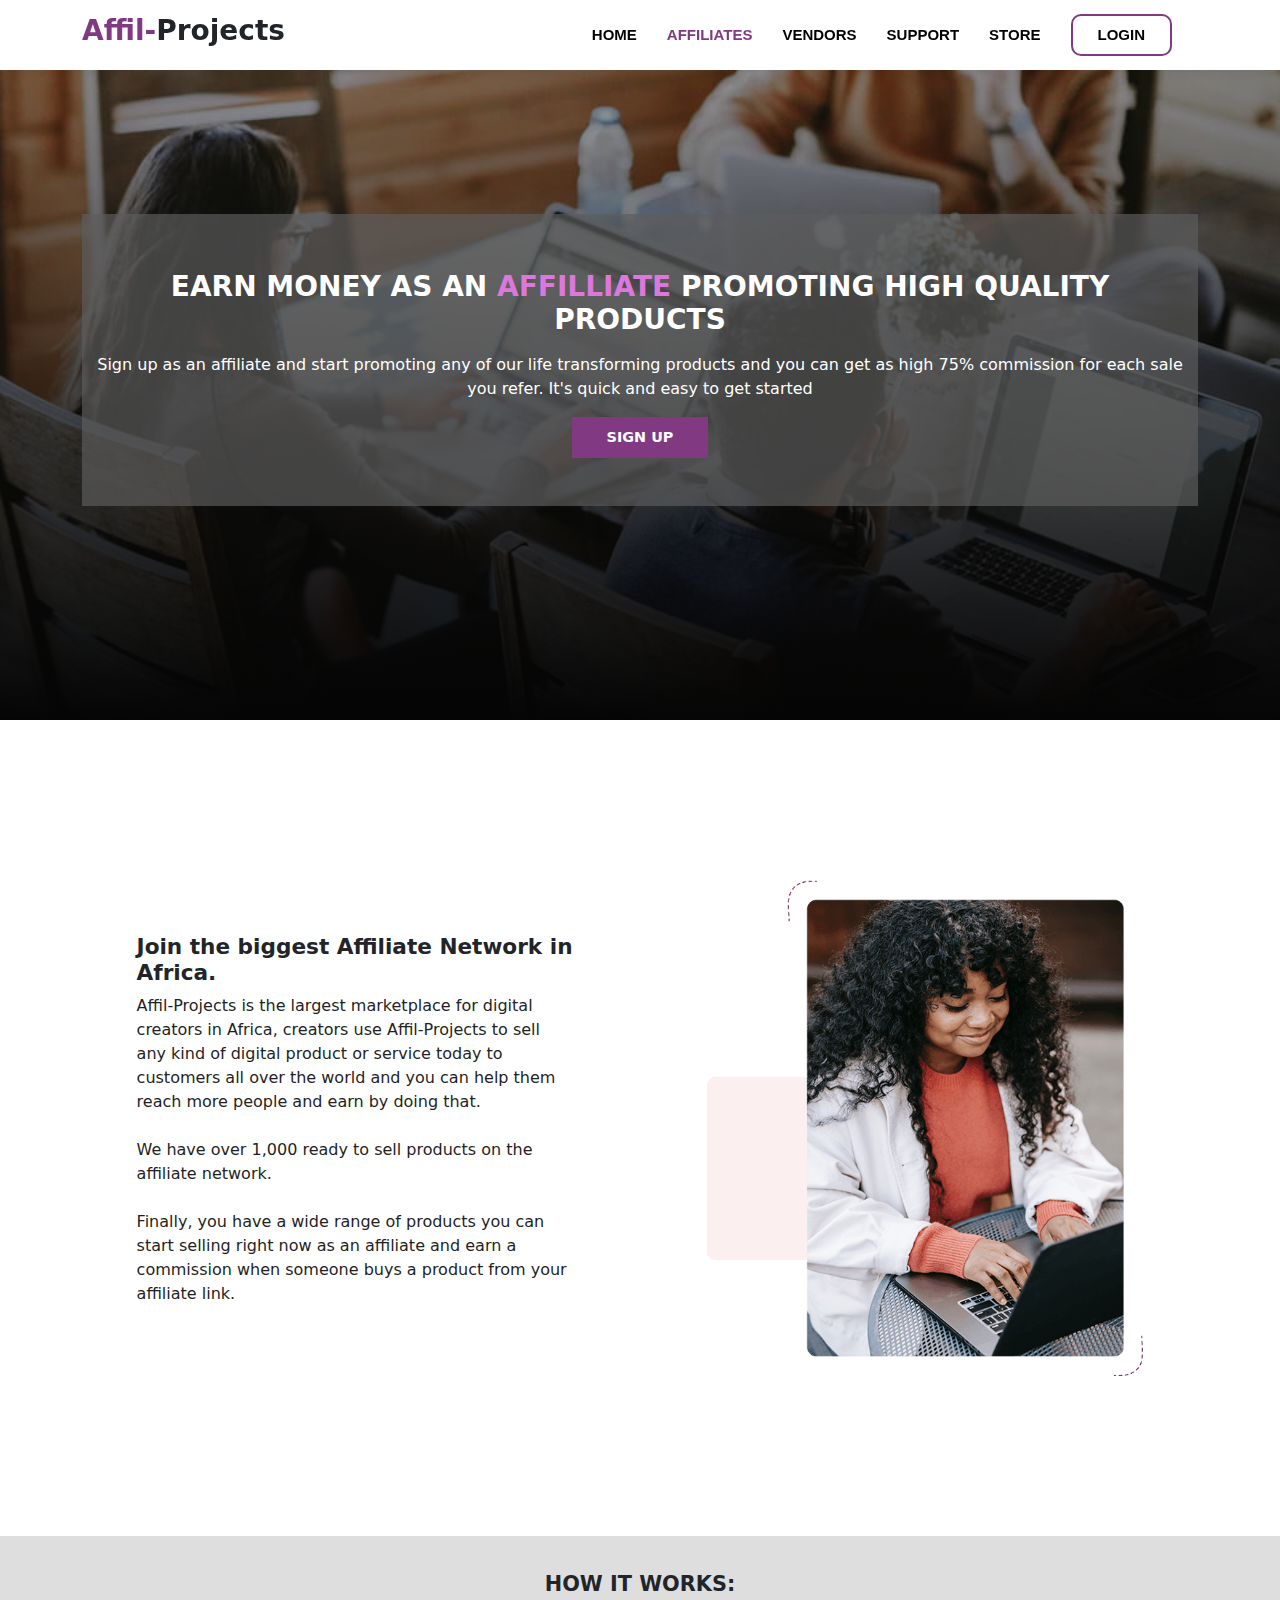
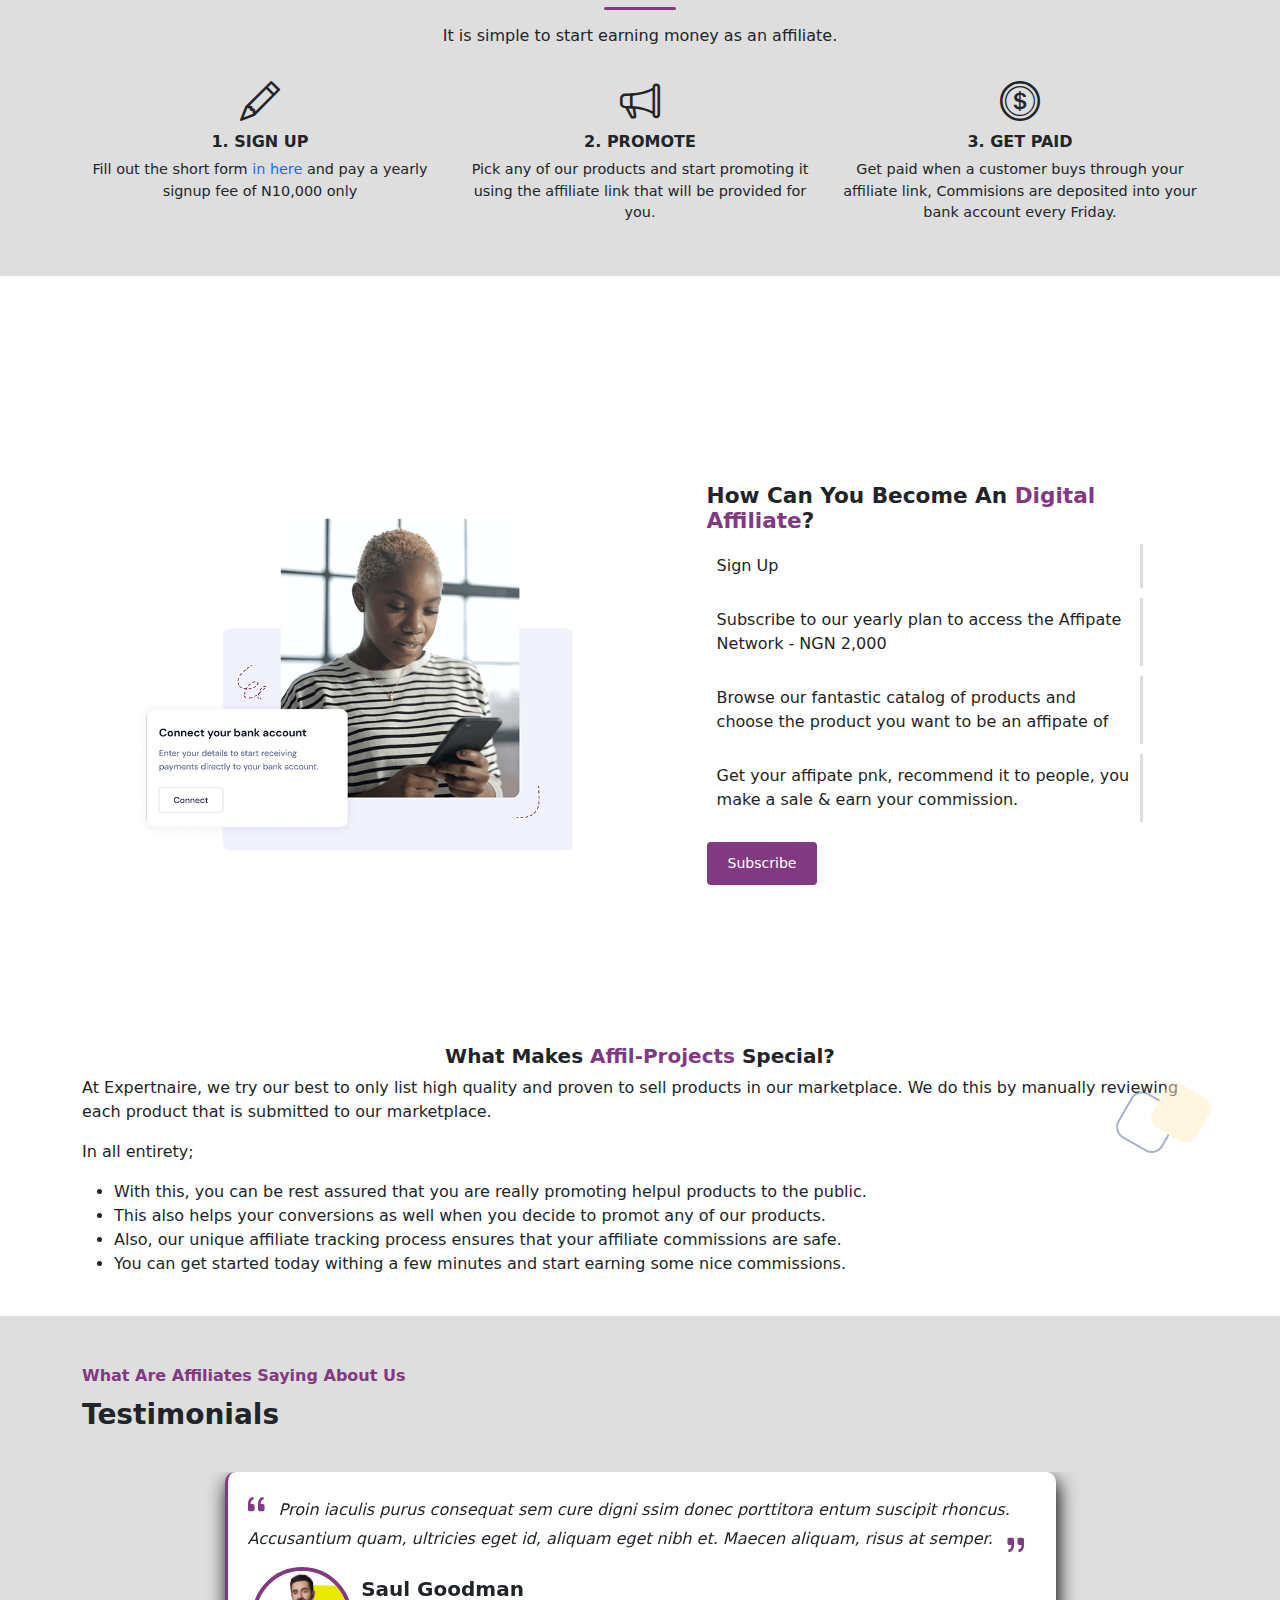
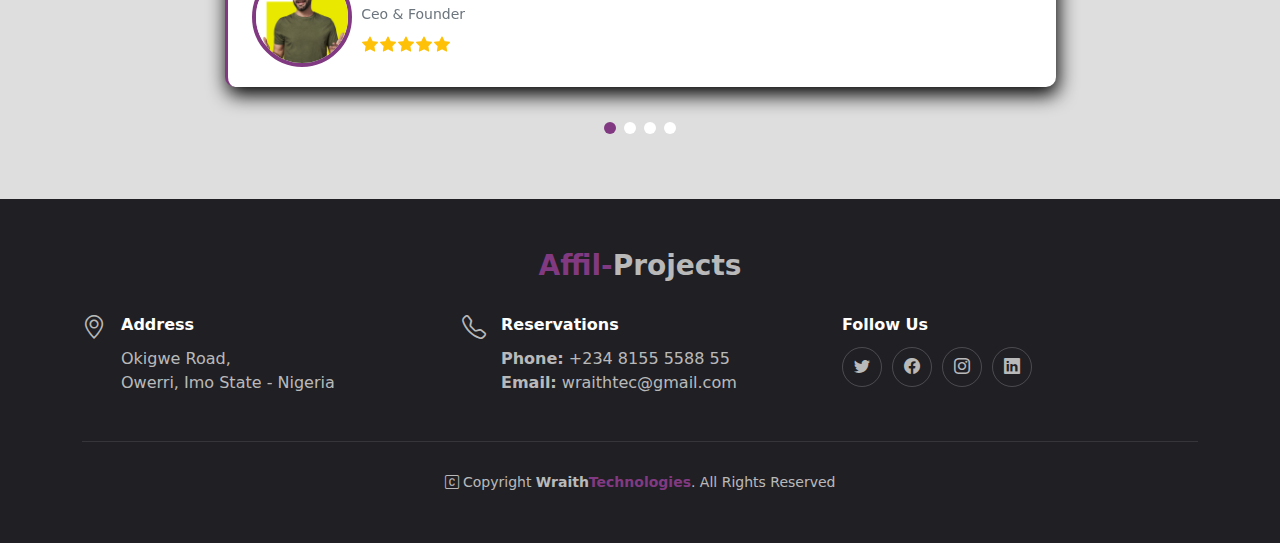
<file: affiliates.html>
<!DOCTYPE html>
<html lang="en">
<head>
    <meta charset="UTF-8">
    <meta name="viewport" content="width=device-width, initial-scale=1.0">
     <!-- Vendors -->
     <link rel="stylesheet" href="assets/vendors/bootstrap/css/bootstrap.min.css">
     <link rel="stylesheet" href="assets/vendors/bootstrap-icons/bootstrap-icons.css">
     <link rel="stylesheet" href="assets/vendors/fontawesome-free-6.5.1-web/css/all.min.css">
     <link rel="stylesheet" href="assets/vendors/swiper/swiper-bundle.min.css">
 
     <!-- Main stylesheet -->
     <link rel="stylesheet" href="assets/css/style.css">
    <title>Affiliates Affil-Projects</title>
</head>
<body>
     <!-- ======= Header ======= -->
     <header id="header" class="fixed-top d-flex align-items-center">
        <div class="container d-flex align-items-center justify-content-between">

          <div class="logo">
            <h3><span>Affil-</span>Projects</h3>
            <!-- <a href="" ><img src="" alt="" class="d-none"></a> -->
          </div>

        <nav id="navbar" class="navbar">
            <ul>
            <li><a href="index.html">HOME</a></li>
            <li><a class="active" href="#">AFFILIATES</a></li>
            <li><a href="vendors.html">VENDORS</a></li>
            <li><a href="portfolio.html">SUPPORT</a></li>
            <li><a href="blog.html">STORE</a></li>

            <li><a class="getstarted" href="login.html">LOGIN</a></li>

            </ul>
            <button class="btn" type="button" data-bs-toggle="offcanvas" data-bs-target="#offcanvasWithBothOptions" aria-controls="offcanvasWithBothOptions"><i class="bi bi-list mobile-nav-toggle"></i></button>

        </nav><!-- .navbar -->

            <div class="offcanvas offcanvas-start" data-bs-scroll="true" tabindex="-1" id="offcanvasWithBothOptions" aria-labelledby="offcanvasWithBothOptionsLabel">
                <div class="offcanvas-header">
                    <h1 class="text-light"><a href="index.html">Affil-Projects</a></h1>
                    <button type="button" class="btn-close" data-bs-dismiss="offcanvas" aria-label="Close"></button>
                </div>
                <div class="offcanvas-body">
                  <ul>
                    <li><a href="index.html">HOME</a></li>
                    <li><a class="active" href="#">AFFILIATES</a></li>
                    <li><a href="vendors.html">VENDORS</a></li>
                    <li><a href="portfolio.html">SUPPORT</a></li>
                    <li><a href="blog.html">STORE</a></li>
        
                    <li><a class="getstarted" href="login.html">LOGIN</a></li>
        
                    </ul>
                </div>
            </div>
        </div>
    </header><!-- End Header -->

      <!-- hero -->
    <section class="hero" id="hero" style="">
      <div class="container">
        <div class="hero-sect">
          <div class="hero-tit py-5">
            <h3 class="py-2">EARN MONEY AS AN <strong>AFFILLIATE</strong> PROMOTING HIGH QUALITY PRODUCTS</h3>
            <p>Sign up as an affiliate and start promoting any of our life transforming products and you can get as high 75% commission for each sale you refer.
            It's quick and easy to get started</p>
            <div class="links d-flex justify-content-center">
            <a href="" class="getstarted">SIGN UP</a>
            </div>
          </div>
        </div>
      </div>
    </section>

    <!-- Hero display bottom -->
    <section id="affil-her" class="py-5">
      <div class="container">
        <div class="row">
          <div class="col-lg-6 col-md-6">
            <div class="titles">
              <div class="cont">
                <div class="headr">
                  <h3>Join the biggest Affiliate Network in Africa.</h3>
                </div>
                <div class="text">
                  <p>Affil-Projects is the largest marketplace for digital creators in Africa, creators use Affil-Projects to sell any kind of digital product or service today to customers all over the world and you can help them reach more people and earn by doing that. <br> <br>  We have over 1,000 ready to sell products on the affiliate network. <br><br>
  
                  Finally, you have a wide range of products you can start selling right now as an affiliate and earn a commission when someone buys a product from your affiliate link.  </p>
                </div>
              </div>
            </div>
          </div>
          <div class="col-lg-6 col-md-6">
            <div class="display-img">
              <img src="assets/images/digital_products_img1.png" alt="" class="img-fluid">
            </div>
          </div>
        </div>
      </div>
    </section>

    <section id="about" class="position-relative">
      <div class="container py-3">
        <div class="sect-cont">
          <div class="about d-flex justify-content-center" style=" width: 100%">
            <div class="abt" >
              <h3>HOW IT WORKS:</h3>
              <p class="my-4">It is simple to start earning money as an affiliate.</p>
            </div>
          </div>
          <div class="steps">
            <div class="row">
              <div class="col-md-4 stepzrap">
                <div class="cont">
                  <div class="icons">
                    <i class="bi bi-pencil"></i>
                  </div>
                  <h6>1. SIGN UP</h6>
                  <p>Fill out the short form <a href="">in here</a> and pay a yearly signup fee of N10,000 only</p>
                </div>
              </div>
              <div class="col-md-4 stepzrap">
                <div class="cont">
                  <div class="icons">
                    <i class="bi bi-megaphone"></i>
                  </div>
                  <h6>2. PROMOTE</h6>
                  <p>Pick any of our products and start promoting it using the affiliate link that will be provided for you.</p>
                </div>
              </div>
              <div class="col-md-4 stepzrap">
                <div class="cont">
                  <div class="icons">
                    <i class="bi bi-coin"></i>
                  </div>
                  <h6>3. GET PAID</h6>
                  <p>Get paid when a customer buys through your affiliate link, Commisions are deposited into your bank account every Friday.</p>
                </div>
              </div>
            </div>
          </div>
        </div>
      </div>
    </section>

    <!-- Hero display bottom -->
    <section id="affil-her" class="pt-5">
      <div class="container">
        <div class="row">
          <div class="col-lg-6 col-md-6">
            <div class="display-img">
              <img src="assets/images/setup_img1.png" alt="" class="img-fluid">
            </div>
          </div>
          <div class="col-lg-6 col-md-6">
            <div class="titles">
              <div class="cont">
                <div class="headr">
                  <h3>How Can You Become An <strong>Digital Affiliate</strong>?</h3>
                </div>
                <div class="text-list">
                  <div class="conts">
                    <div class="list">
                      <p>Sign Up</p>
                      <p>Subscribe to our yearly plan to access the Affipate Network - NGN 2,000</p>
                      <p>Browse our fantastic catalog of products and choose the product you want to be an affipate of</p>
                      <p>Get your affipate pnk, recommend it to people, you make a sale & earn your commission.</p>
                    </div>
                  </div>
                  <div class="btn-sect">
                    <a href="" class="btn btn-sm btn-a">Subscribe</a>
                  </div>
                </div>
              </div>
            </div>
          </div>
        </div>
      </div>
    </section>

    <section class="instruc pb-4">
      <img src="assets/images/bg_question_img1.png" alt="" class="img-fluid bg-imag">
      <div class="container">
        <div class="sect-head">
          <div class="sect-tit d-flex justify-content-center">
            <h5>What Makes <strong>Affil-Projects</strong> Special?</h5>
          </div>
          <p>At Expertnaire, we try our best to only list high quality and proven to sell products in our marketplace. We do this by manually reviewing each product that is submitted to our marketplace.</p>
          <p>In all entirety;</p>
          <ul>
            <li>With this, you can be rest assured that you are really promoting helpul products to the public.</li>
            <li>This also helps your conversions as well when you decide to promot any of our products.</li>
            <li>Also, our unique affiliate tracking process ensures that your affiliate commissions are safe.</li>
            <li>You can get started today withing a few minutes and start earning some nice commissions.</li>
          </ul>
        </div>
      </div>
    </section>

    <!-- Testimony -->
    <section id="testimonials" class="testimonials py-5">
      <div class="container" data-aos="fade-up">

        <div class="section-header">
          <span>What Are Affiliates Saying About Us</span>
          <h3>Testimonials</h3>
        </div>

        <div class="slides-1 swiper" data-aos="fade-up" data-aos-delay="100">
          <div class="swiper-wrapper">

              <div class="swiper-slide">
                  <div class="testimonial-item">
                    <div class="row gy-4 justify-content-center">
                      <div class="col-lg-9">
                        <div class="testimonial-content">
                          <p>
                            <i class="bi bi-quote quote-icon-left"></i>
                            Proin iaculis purus consequat sem cure digni ssim donec porttitora entum suscipit rhoncus. Accusantium quam, ultricies eget id, aliquam eget nibh et. Maecen aliquam, risus at semper.
                            <i class="bi bi-quote quote-icon-right"></i>
                          </p>
                          <div class="testi-profile">
                              <div class="img text-center">
                                  <img src="assets/images/instructor-1x-v3.jpg" class="img-fluid testimonial-img" alt="">
                              </div>
                              <div class="prof-details">
                                  <h3>Saul Goodman</h3>
                                  <h4>Ceo &amp; Founder</h4>
                                  <div class="stars">
                                      <i class="bi bi-star-fill"></i><i class="bi bi-star-fill"></i><i class="bi bi-star-fill"></i><i class="bi bi-star-fill"></i><i class="bi bi-star-fill"></i>
                                    </div>
                              </div>
                          </div>
                        </div>
                      </div>
                    </div>
                  </div>
                </div><!-- End testimonial item -->

                <div class="swiper-slide">
                  <div class="testimonial-item">
                    <div class="row gy-4 justify-content-center">
                      <div class="col-lg-9">
                        <div class="testimonial-content">
                          <p>
                            <i class="bi bi-quote quote-icon-left"></i>
                            Proin iaculis purus consequat sem cure digni ssim donec porttitora entum suscipit rhoncus. Accusantium quam, ultricies eget id, aliquam eget nibh et. Maecen aliquam, risus at semper.
                            <i class="bi bi-quote quote-icon-right"></i>
                          </p>
                          <div class="testi-profile">
                              <div class="img text-center">
                                  <img src="assets/images/instructor-1x-v3.jpg" class="img-fluid testimonial-img" alt="">
                              </div>
                              <div class="prof-details">
                                  <h3>Saul Goodman</h3>
                                  <h4>Ceo &amp; Founder</h4>
                                  <div class="stars">
                                      <i class="bi bi-star-fill"></i><i class="bi bi-star-fill"></i><i class="bi bi-star-fill"></i><i class="bi bi-star-fill"></i><i class="bi bi-star-fill"></i>
                                    </div>
                              </div>
                          </div>
                        </div>
                      </div>
                    </div>
                  </div>
                </div><!-- End testimonial item -->

                <div class="swiper-slide">
                  <div class="testimonial-item">
                    <div class="row gy-4 justify-content-center">
                      <div class="col-lg-9">
                        <div class="testimonial-content">
                          <p>
                            <i class="bi bi-quote quote-icon-left"></i>
                            Proin iaculis purus consequat sem cure digni ssim donec porttitora entum suscipit rhoncus. Accusantium quam, ultricies eget id, aliquam eget nibh et. Maecen aliquam, risus at semper.
                            <i class="bi bi-quote quote-icon-right"></i>
                          </p>
                          <div class="testi-profile">
                              <div class="img text-center">
                                  <img src="assets/images/instructor-1x-v3.jpg" class="img-fluid testimonial-img" alt="">
                              </div>
                              <div class="prof-details">
                                  <h3>Saul Goodman</h3>
                                  <h4>Ceo &amp; Founder</h4>
                                  <div class="stars">
                                      <i class="bi bi-star-fill"></i><i class="bi bi-star-fill"></i><i class="bi bi-star-fill"></i><i class="bi bi-star-fill"></i><i class="bi bi-star-fill"></i>
                                    </div>
                              </div>
                          </div>
                        </div>
                      </div>
                    </div>
                  </div>
                </div><!-- End testimonial item -->

                <div class="swiper-slide">
                  <div class="testimonial-item">
                    <div class="row gy-4 justify-content-center">
                      <div class="col-lg-9">
                        <div class="testimonial-content">
                          <p>
                            <i class="bi bi-quote quote-icon-left"></i>
                            Proin iaculis purus consequat sem cure digni ssim donec porttitora entum suscipit rhoncus. Accusantium quam, ultricies eget id, aliquam eget nibh et. Maecen aliquam, risus at semper.
                            <i class="bi bi-quote quote-icon-right"></i>
                          </p>
                          <div class="testi-profile">
                              <div class="img text-center">
                                  <img src="assets/images/instructor-1x-v3.jpg" class="img-fluid testimonial-img" alt="">
                              </div>
                              <div class="prof-details">
                                  <h3>Saul Goodman</h3>
                                  <h4>Ceo &amp; Founder</h4>
                                  <div class="stars">
                                      <i class="bi bi-star-fill"></i><i class="bi bi-star-fill"></i><i class="bi bi-star-fill"></i><i class="bi bi-star-fill"></i><i class="bi bi-star-fill"></i>
                                    </div>
                              </div>
                          </div>
                          
                        </div>
                      </div>
                    </div>
                  </div>
                </div><!-- End testimonial item -->

          </div>
          <div class="swiper-pagination"></div>
        </div>

      </div>
  </section><!-- End Testimonials Section -->

    <!-- ======= Footer ======= -->
  <footer id="footer" class="footer position-relative">

    <div class="container">
      <div class="text-center pb-4">
        <div class="logo">
          <h3><span>Affil-</span>Projects</h3>
          <!-- <img src="" alt="" class="d-none"> -->
        </div>
      </div>
      <div class="row">
        <div class="col-lg-4 col-md-4 d-flex">
          <i class="bi bi-geo-alt icon"></i>
          <div>
            <h4>Address</h4>
            <p>
              Okigwe Road, <br>
              Owerri, Imo State - Nigeria<br>
            </p>
          </div>

        </div>

        <div class="col-lg-4 col-md-4 footer-links d-flex">
          <i class="bi bi-telephone icon"></i>
          <div>
            <h4>Reservations</h4>
            <p>
              <strong>Phone:</strong> +234 8155 5588 55<br>
              <strong>Email:</strong> wraithtec@gmail.com<br>
            </p>
          </div>
        </div>

        <div class="col-lg-4 col-md-4 footer-links">
          <h4>Follow Us</h4>
          <div class="social-links d-flex">
            <a href="#" class="twitter"><i class="bi bi-twitter"></i></a>
            <a href="#" class="facebook"><i class="bi bi-facebook"></i></a>
            <a href="#" class="instagram"><i class="bi bi-instagram"></i></a>
            <a href="#" class="linkedin"><i class="bi bi-linkedin"></i></a>
          </div>
        </div>

      </div>
    </div>

    <div class="container">
      <div class="copyright">
        <i class="bi bi-c-square"></i> Copyright <strong><span>Wraith<span style="color: rgb(129, 58, 129);">Technologies</span></span></strong>. All Rights Reserved
      </div>
    </div>

  </footer><!-- End Footer -->

  <a href="#" class="scroll-top d-flex align-items-center justify-content-center"><i class="bi bi-arrow-up-short"></i></a>

</body>
<script src="assets/vendors/bootstrap/js/bootstrap.bundle.min.js"></script>
<script src="assets/js/main.js"></script>
<script src="assets/vendors/purecounter/purecounter_vanilla.js"></script>
<script src="assets/vendors/swiper/swiper-bundle.min.js"></script>
<script>
  
 new Swiper('.slides-1', {
  speed: 600,
  loop: true,
  autoplay: {
    delay: 5000,
    disableOnInteraction: false
  },
  slidesPerView: 'auto',
  pagination: {
    el: '.swiper-pagination',
    type: 'bullets',
    clickable: true
  },
  navigation: {
    nextEl: '.swiper-button-next',
    prevEl: '.swiper-button-prev',
  }
});
</script>
</html>
</file>
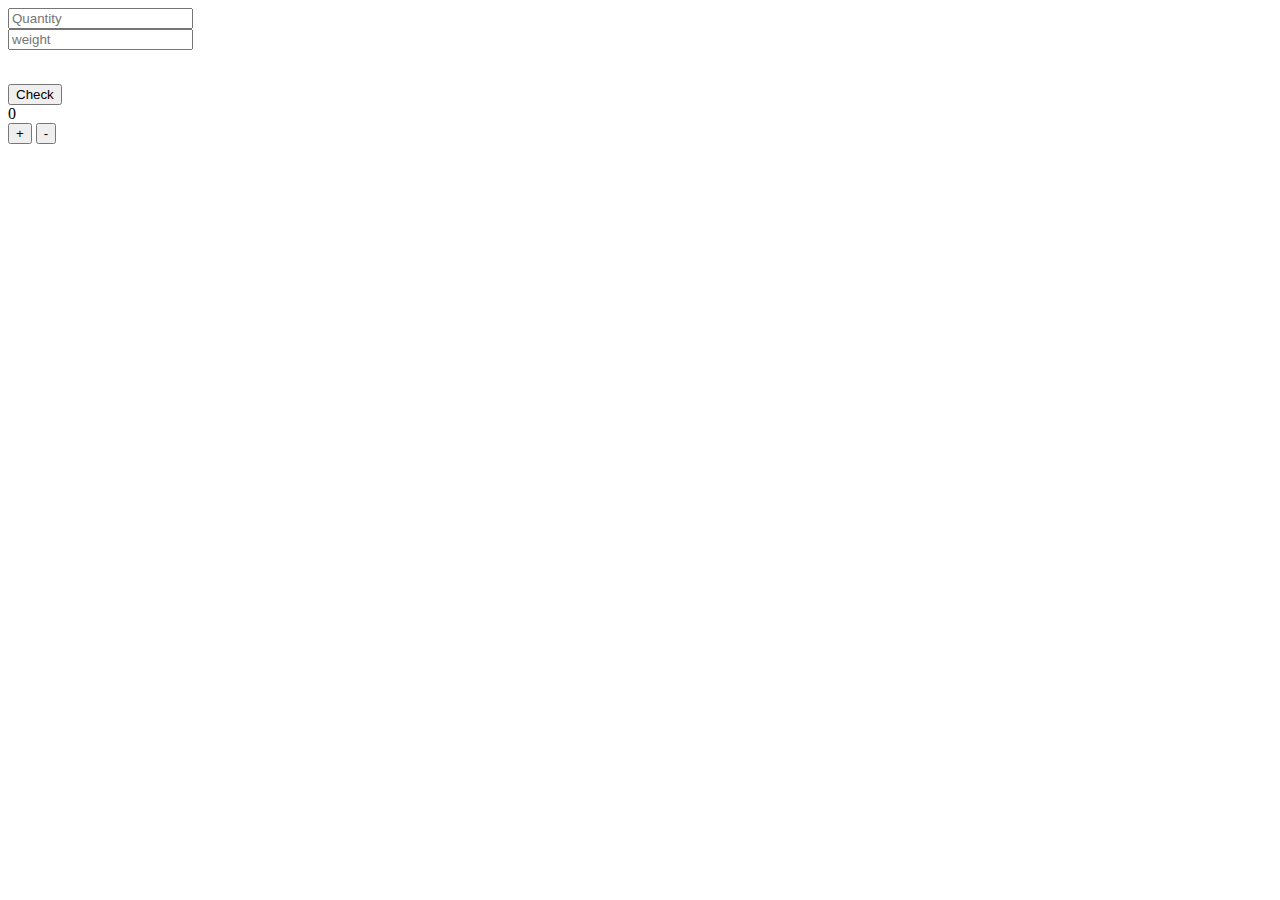
<file: java.html>
<!DOCTYPE html>
<html lang="en">
<head>
    <meta charset="UTF-8">
    <meta name="viewport" content="width=device-width, initial-scale=1.0">
    <title>Document</title>
</head>
<body>
    <form action="" id="form">
        <input type="number" name="" id="quantity" placeholder="Quantity"><br>
        <input type="number" name="" id="weight" placeholder="weight"><br>
        <p id="price"></p><br>
        <input type="button" value="Check" onclick="check()">
    </form>
    <div class="count">
        <div id="calc">0</div>
        <button onclick="add()">+</button>
        <button onclick="minus()">-</button>
    </div>
</body>
<script>
    
    function checkm(quantity, weight, Totprice){
        return quantity * (weight * Totprice)
    }
    let quant = document.getElementById('quantity');
    quant.addEventListener('input', () => {
        let quantval = document.getElementById('quantity').value;
        let weighval = document.getElementById('weight').value;
        if(quantval != '' || weighval != ''){
            document.getElementById('price').textContent = checkm(quantval, weighval, 100);   
        }
    })
    let weigh = document.getElementById('weight');
        weigh.addEventListener('input', ()=> {
            let quantval = document.getElementById('quantity').value;
            let weighval = document.getElementById('weight').value;
            if(quantval != '' || weighval != ''){
                document.getElementById('price').textContent = checkm(quantval, weighval, 100);   
            }
        }) 
</script>
</html>
</file>
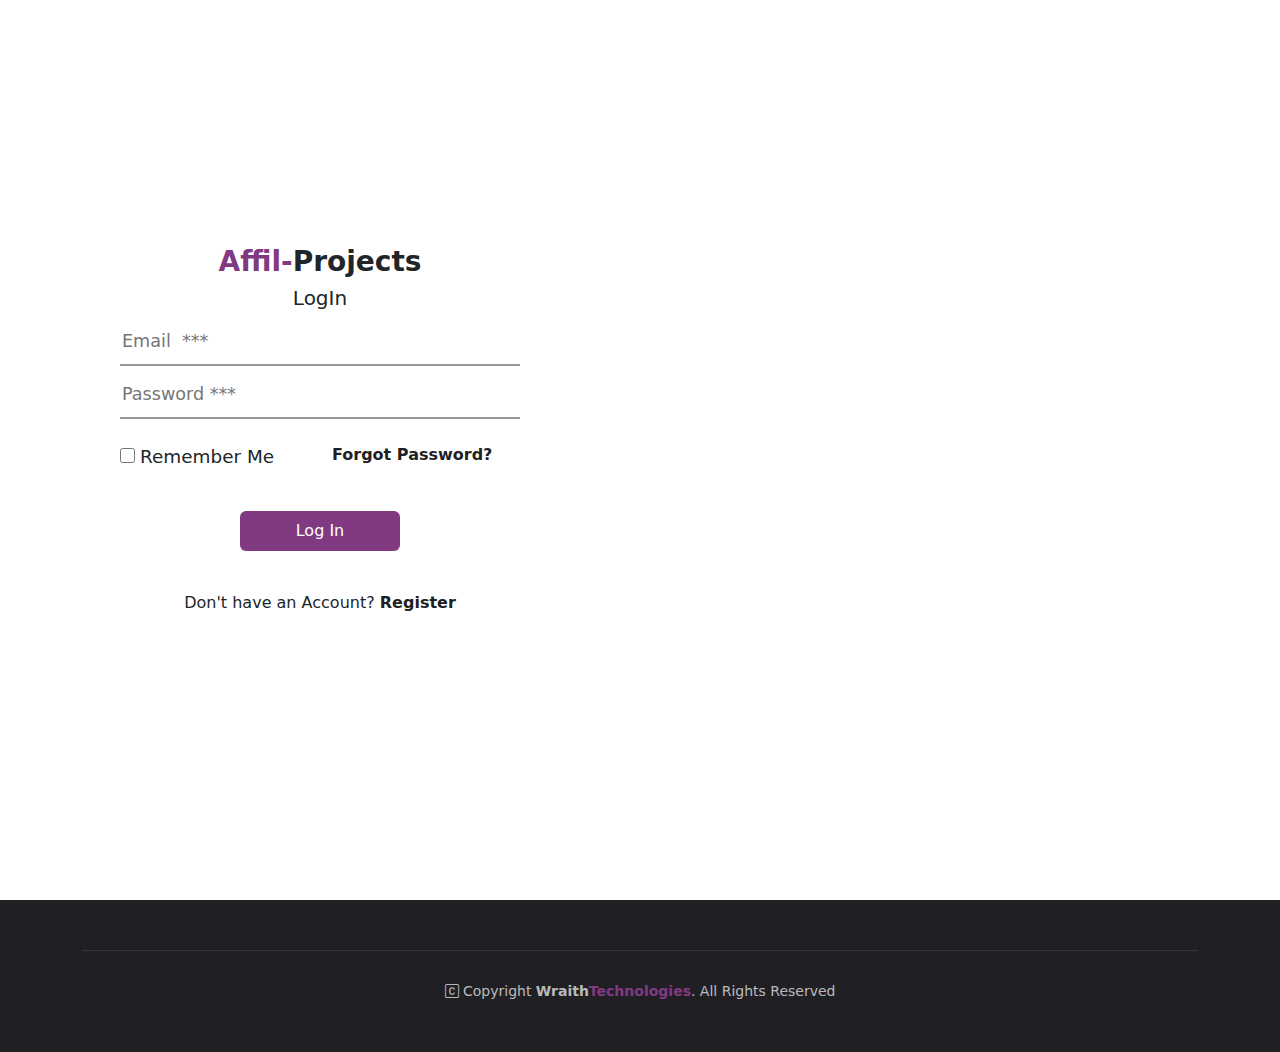
<file: login.html>
<!DOCTYPE html>
<html lang="en">
<head>
    <meta charset="UTF-8">
    <meta name="viewport" content="width=device-width, initial-scale=1.0">
    <title>Document</title>

    <!-- Vendors -->
    <link rel="stylesheet" href="assets/vendors/bootstrap/css/bootstrap.min.css">
    <link rel="stylesheet" href="assets/vendors/bootstrap-icons/bootstrap-icons.css">
    <link rel="stylesheet" href="assets/vendors/fontawesome-free-6.5.1-web/css/all.min.css">
    <link rel="stylesheet" href="assets/vendors/swiper/swiper-bundle.min.css">

    <!-- Main stylesheet -->
    <link rel="stylesheet" href="assets/css/style.css">
</head>
<body>
    <section class="log">
        <div class="container-fluid">
            <div class="row">
                <div class="col-lg-6 col-md-6 signin">
                    <div class="signcont">
                        <div class="logo d-flex justify-content-center">
                            <h3><span>Affil-</span>Projects</h3>
                        </div>
                        <div class="log-header text-center">
                            <h5>LogIn</h5>
                        </div>
                        <div class="log">
                            <form action="" id="log-form">
                                <div class="loginp">
                                    <input type="email" name="" id="email" placeholder="Email  ***">
                                </div>
                                <div class="loginp">
                                    <input type="password" name="" id="pass" placeholder="Password ***"><span onclick="show()" id="showbtn"><i class="bi bi-eye"></i></span>
                                </div>
                                <div class="row my-4">
                                    <div class="col-6 logCheck">
                                        <input type="checkbox" name="" id="">
                                        <span> Remember Me</span>
                                    </div>
                                    <div class="col-6 forgot">
                                        <a href="">Forgot Password?</a>
                                    </div>
                                </div>
                                <div class="form-btn py-3">
                                    <button type="submit" class="btn btn-a">Log In</button>
                                </div>
                                <div class="signup d-flex justify-content-center py-4">
                                    <p>Don't have an Account? <span><a href="register.html">Register</a></span></p>
                                </div>
                            </form>
                        </div>
                    </div>
                </div>
                <div class="col-lg-6 col-md-6 swipe-display">

                </div>
            </div>
        </div>
    </section>
    <footer class="footer">
        <div class="container">
            <div class="copyright">
              <i class="bi bi-c-square"></i> Copyright <strong><span>Wraith<span style="color: rgb(129, 58, 129);">Technologies</span></span></strong>. All Rights Reserved
            </div>
          </div>
    </footer>
</body>
<script src="assets/vendors/bootstrap/js/bootstrap.bundle.min.js"></script>
<script src="assets/js/main.js"></script>
<script src="assets/vendors/purecounter/purecounter_vanilla.js"></script>
<script src="assets/vendors/swiper/swiper-bundle.min.js"></script>
</html>
</file>
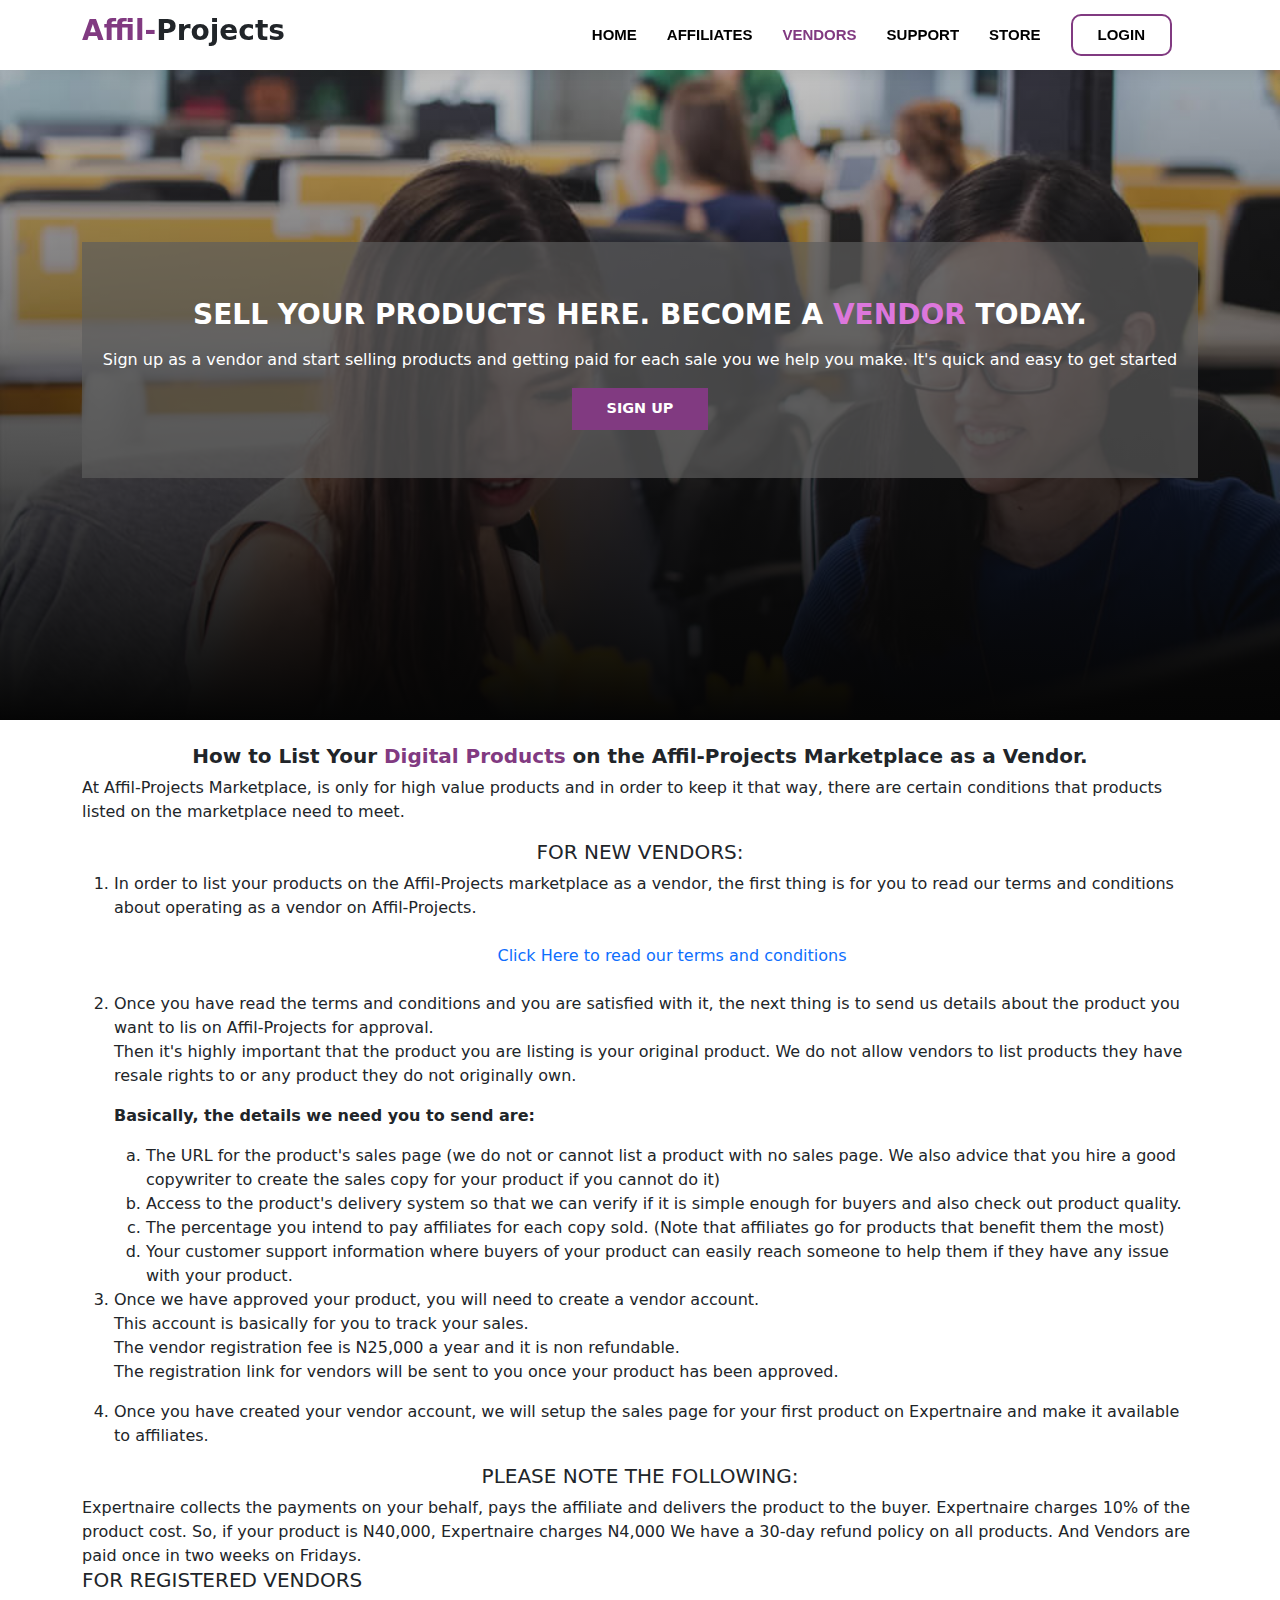
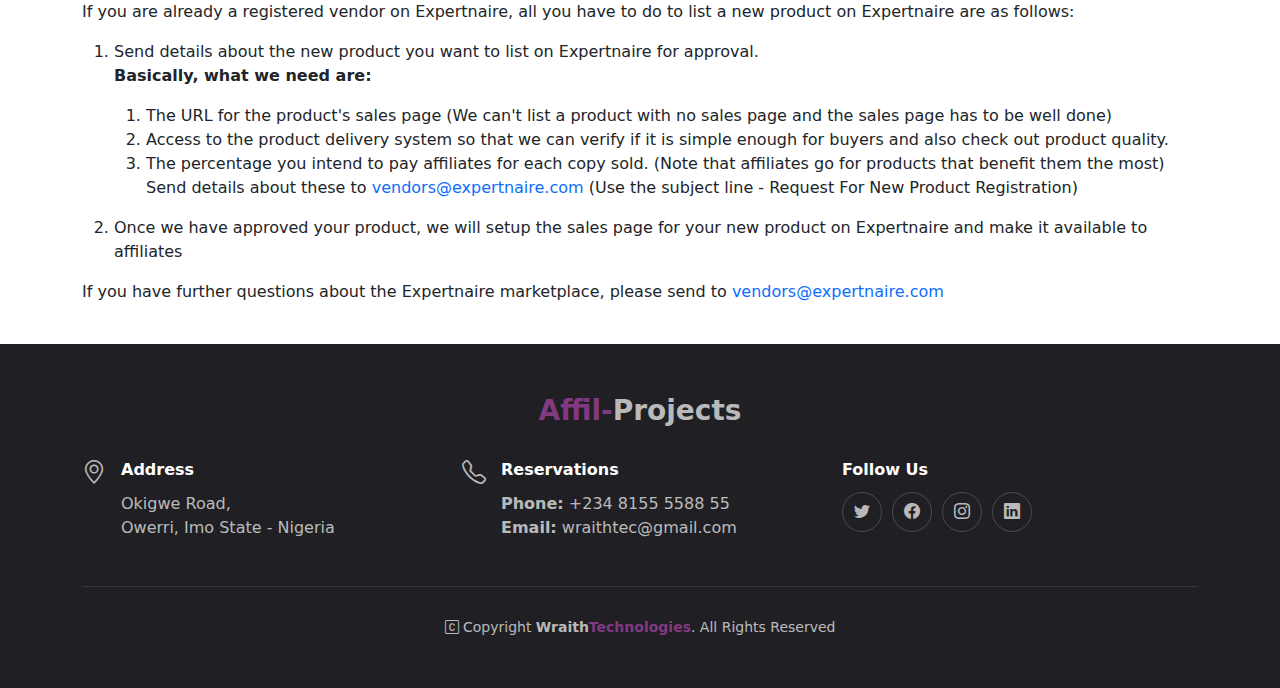
<file: vendors.html>
<!DOCTYPE html>
<html lang="en">
<head>
    <meta charset="UTF-8">
    <meta name="viewport" content="width=device-width, initial-scale=1.0">
     <!-- Vendors -->
     <link rel="stylesheet" href="assets/vendors/bootstrap/css/bootstrap.min.css">
     <link rel="stylesheet" href="assets/vendors/bootstrap-icons/bootstrap-icons.css">
     <link rel="stylesheet" href="assets/vendors/fontawesome-free-6.5.1-web/css/all.min.css">
     <link rel="stylesheet" href="assets/vendors/swiper/swiper-bundle.min.css">
 
     <!-- Main stylesheet -->
     <link rel="stylesheet" href="assets/css/style.css">
    <title>Document</title>
</head>
<body>
    <!-- ======= Header ======= -->
    <header id="header" class="fixed-top d-flex align-items-center">
        <div class="container d-flex align-items-center justify-content-between">

          <div class="logo">
            <h3><span>Affil-</span>Projects</h3>
            <!-- <a href="" ><img src="" alt="" class="d-none"></a> -->
          </div>

        <nav id="navbar" class="navbar">
            <ul>
            <li><a href="index.html">HOME</a></li>
            <li><a href="affiliates.html">AFFILIATES</a></li>
            <li><a class="active" href="vendors.html">VENDORS</a></li>
            <li><a href="portfolio.html">SUPPORT</a></li>
            <li><a href="blog.html">STORE</a></li>

            <li><a class="getstarted" href="login.html">LOGIN</a></li>
            </ul>
            <button class="btn" type="button" data-bs-toggle="offcanvas" data-bs-target="#offcanvasWithBothOptions" aria-controls="offcanvasWithBothOptions"><i class="bi bi-list mobile-nav-toggle"></i></button>

        </nav><!-- .navbar -->

            <div class="offcanvas offcanvas-start" data-bs-scroll="true" tabindex="-1" id="offcanvasWithBothOptions" aria-labelledby="offcanvasWithBothOptionsLabel">
                <div class="offcanvas-header">
                    <h1 class="text-light"><a href="index.html">Affil-Projects</a></h1>
                    <button type="button" class="btn-close" data-bs-dismiss="offcanvas" aria-label="Close"></button>
                </div>
                <div class="offcanvas-body">
                  <ul>
                    <li><a href="index.html">HOME</a></li>
                    <li><a class="active" href="affiliates.html">AFFILIATES</a></li>
                    <li><a href="vendors.html">VENDORS</a></li>
                    <li><a href="portfolio.html">SUPPORT</a></li>
                    <li><a href="blog.html">STORE</a></li>
        
                    <li><a class="getstarted" href="login.html">LOGIN</a></li>
        
                    </ul>
                </div>
            </div>
        </div>
    </header><!-- End Header -->

    <section class="hero-2" id="hero" style="">
        <div class="container">
          <div class="hero-sect">
            <div class="hero-tit py-5">
              <h3 class="py-2">SELL YOUR PRODUCTS HERE. BECOME A <strong>VENDOR</strong> TODAY.</h3>
              <p>Sign up as a vendor and start selling products and getting paid for each sale you we help you make.
              It's quick and easy to get started</p>
              <div class="links d-flex justify-content-center">
              <a href="" class="getstarted">SIGN UP</a>
              </div>
            </div>
          </div>
        </div>
      </section>

      <section class="instruc py-4">
        <div class="container">
          <div class="sect-head">
            <div class="sect-tit d-flex justify-content-center">
              <h5>How to List Your <strong>Digital Products</strong> on the Affil-Projects Marketplace as a Vendor.</h5>
            </div>
            <p>At Affil-Projects Marketplace, is only for high value products and in order to keep it that way, there are certain conditions that products listed on the marketplace need to meet.</p>
            <h5 class="text-center">FOR NEW VENDORS:</h5>
            <ol>
              <li>In order to list your products on the Affil-Projects marketplace as a vendor, the first thing is for you to read our terms and conditions about operating as a vendor on Affil-Projects.</li>
              <ul type="none">
                <li class="d-flex justify-content-center" style="width: 100%;"><span class="text-center my-4" ><a href="" class="">Click Here to read our terms and conditions</a></span></li>
              </ul>
              
              <li>Once you have read the terms and conditions and you are satisfied with it, the next thing is to send us details about the product you want to lis on Affil-Projects for approval.</li>
              <p>Then it's highly important that the product you are listing is your original product. We do not allow vendors to list products they have resale rights to or any product they do not originally own.</p>
              <p><strong>Basically, the details we need you to send are:</strong></p>
              <ol type="a">
                <li>The URL for the product's sales page (we do not or cannot list a product with no sales page. We also advice that you hire a good copywriter to create the sales copy for your product if you cannot do it)</li>
                <li>Access to the product's delivery system so that we can verify if it is simple enough for buyers and also check out product quality.</li>
                <li>The percentage you intend to pay affiliates for each copy sold. (Note that affiliates go for products that benefit them the most)</li>
                <li> Your customer support information where buyers of your product can easily reach someone to help them if they have any issue with your product.</li>
              </ol>
              <li>Once we have approved your product, you will need to create a vendor account.</li>
              <span>This account is basically for you to track your sales.</span>
              <p>The vendor registration fee is N25,000 a year and it is non refundable. <br>The registration link for vendors will be sent to you once your product has been approved.</p>
              <li>Once you have created your vendor account, we will setup the sales page for your first product on Expertnaire and make it available to affiliates.</li>
            </ol>
            <div class="note">
              <div class="cont">
                <div class="headr text-center"><h5>PLEASE NOTE THE FOLLOWING:</h5></div>
                <div class="text">
                  Expertnaire collects the payments on your behalf, pays the affiliate and delivers the product to the buyer.

                  Expertnaire charges 10% of the product cost. So, if your product is N40,000, Expertnaire charges N4,000

                  We have a 30-day refund policy on all products.

                  And Vendors are paid once in two weeks on Fridays.
                </div>
              </div>
            </div>
            <div class="main-vend">
              <div class="cont">
                <div class="headr">
                  <h5>FOR REGISTERED VENDORS<h5>
                </div>
                <div class="text">
                  <p>If you are already a registered vendor on Expertnaire, all you have to do to list a new product on Expertnaire are as follows:</p>
                  <ol>
                    <li>Send details about the new product you want to list on Expertnaire for approval.
                      <p><strong>Basically, what we need are:</strong></p>
                      <ol>
                        <li>The URL for the product's sales page (We can't list a product with no sales page and the sales page has to be well done)</li>
                        <li>Access to the product delivery system so that we can verify if it is simple enough for buyers and also check out product quality.</li>
                        <li> The percentage you intend to pay affiliates for each copy sold. (Note that affiliates go for products that benefit them the most)</li>
                        <p>Send details about these to <a href="">vendors@expertnaire.com</a> (Use the subject line - Request For New Product Registration)</p>
                      </ol>
                    </li>
                    <li>Once we have approved your product, we will setup the sales page for your new product on Expertnaire and make it available to affiliates</li>
                  </ol>
                  <p>If you have further questions about the Expertnaire marketplace, please send to <a href="">vendors@expertnaire.com</a></p>
                </div>
              </div>
            </div>
            
            
          </div>
        </div>
      </section>

     <!-- ======= Footer ======= -->
  <footer id="footer" class="footer position-relative">

    <div class="container">
      <div class="text-center pb-4">
        <div class="logo">
          <h3><span>Affil-</span>Projects</h3>
          <!-- <img src="" alt="" class="d-none"> -->
        </div>
      </div>
      <div class="row">
        <div class="col-lg-4 col-md-4 d-flex">
          <i class="bi bi-geo-alt icon"></i>
          <div>
            <h4>Address</h4>
            <p>
              Okigwe Road, <br>
              Owerri, Imo State - Nigeria<br>
            </p>
          </div>

        </div>

        <div class="col-lg-4 col-md-4 footer-links d-flex">
          <i class="bi bi-telephone icon"></i>
          <div>
            <h4>Reservations</h4>
            <p>
              <strong>Phone:</strong> +234 8155 5588 55<br>
              <strong>Email:</strong> wraithtec@gmail.com<br>
            </p>
          </div>
        </div>

        <div class="col-lg-4 col-md-4 footer-links">
          <h4>Follow Us</h4>
          <div class="social-links d-flex">
            <a href="#" class="twitter"><i class="bi bi-twitter"></i></a>
            <a href="#" class="facebook"><i class="bi bi-facebook"></i></a>
            <a href="#" class="instagram"><i class="bi bi-instagram"></i></a>
            <a href="#" class="linkedin"><i class="bi bi-linkedin"></i></a>
          </div>
        </div>

      </div>
    </div>

    <div class="container">
      <div class="copyright">
        <i class="bi bi-c-square"></i> Copyright <strong><span>Wraith<span style="color: rgb(129, 58, 129);">Technologies</span></span></strong>. All Rights Reserved
      </div>
    </div>

  </footer><!-- End Footer -->
</body>
<script src="assets/vendors/bootstrap/js/bootstrap.bundle.min.js"></script>
<script src="assets/js/main.js"></script>
<script src="assets/vendors/purecounter/purecounter_vanilla.js"></script>
<script src="assets/vendors/swiper/swiper-bundle.min.js"></script>
</html>
</file>
<file: assets/css/style.css>
* {
  box-sizing: border-box;
  scroll-behavior: smooth;
  transition: 0.4s all ease;
}
a {
    text-decoration: none;
}
p {
  font-size: 1rem;
}

.back-pic {
  background: url(../images/lappy.jfif);
  width: 100%;
  height: 100vh;
  background-position: center;
  background-size: cover;
  background-repeat: no-repeat;
  position: fixed;
  z-index: -1;
}
/*--------------------------------------------------------------
# Header
--------------------------------------------------------------*/
#header {
    height: 70px;
    z-index: 999999;
    transition: all 0.5s ease-in-out;
    background: #ffffff;
    box-shadow: 0px 2px 15px rgba(0, 0, 0, 0.1);
  }
  
  #header .logo h1 {
    font-size: 28px;
    margin: 0;
    line-height: 0;
    font-weight: 600;
    letter-spacing: 1px;
  }
  
  #header .logo h1 a,
  #header .logo h1 a:hover {
    color: #000000;
    text-decoration: none;
  }
  
  #header .logo img {
    padding: 0;
    margin: 0;
    max-height: 40px;
  }
  
  /*--------------------------------------------------------------
  # Navigation Menu
  --------------------------------------------------------------*/
  /**
  * Desktop Navigation 
  */
  .navbar {
    padding: 0;
  }
  
  .navbar ul {
    margin: 0;
    padding: 0;
    display: flex;
    list-style: none;
    align-items: center;
  }
  
  .navbar li {
    position: relative;
  }
  
  .navbar a,
  .navbar a:focus {
    display: flex;
    align-items: center;
    justify-content: space-between;
    padding: 10px 0 10px 30px;
    font-family: "Raleway", sans-serif;
    font-size: 15px;
    font-weight: 600;
    color: #000000;
    white-space: nowrap;
    transition: 0.3s;
  }
  
  .navbar a i,
  .navbar a:focus i {
    font-size: 12px;
    line-height: 0;
    margin-left: 5px;
  }
  
  .navbar a:hover,
  .navbar .active,
  .navbar .active:focus,
  .navbar li:hover>a {
    color: rgb(129, 58, 129);
  }
  
  .navbar .getstarted,
  .navbar .getstarted:focus {
    background: transparent;
    padding: 8px 25px;
    margin-left: 30px;
    border-radius: 10px;
    border: 2px solid rgb(129, 58, 129);
    color: #000000;
  }
  
  .navbar .getstarted:hover,
  .navbar .getstarted:focus:hover {
    color: #fff;
    background: rgb(129, 58, 129);
  }
  
  .navbar .dropdown ul {
    display: block;
    position: absolute;
    left: 28px;
    top: calc(100% + 30px);
    margin: 0;
    padding: 10px 0;
    z-index: 99;
    opacity: 0;
    visibility: hidden;
    background: #dedede;
    box-shadow: 0px 0px 30px rgba(127, 137, 161, 0.25);
    transition: 0.3s;
  }
  
  .navbar .dropdown ul li {
    min-width: 200px;
  }
  
  .navbar .dropdown ul a {
    padding: 10px 20px;
    font-size: 15px;
    text-transform: none;
  }
  
  .navbar .dropdown ul a i {
    font-size: 12px;
  }
  
  .navbar .dropdown ul a:hover,
  .navbar .dropdown ul .active:hover,
  .navbar .dropdown ul li:hover>a {
    color: rgb(129, 58, 129);
  }
  
  .navbar .dropdown:hover>ul {
    opacity: 1;
    top: 100%;
    visibility: visible;
  }
  
  .navbar .dropdown .dropdown ul {
    top: 0;
    left: calc(100% - 30px);
    visibility: hidden;
  }
  
  .navbar .dropdown .dropdown:hover>ul {
    opacity: 1;
    top: 0;
    left: 100%;
    visibility: visible;
  }
  
  @media (max-width: 1366px) {
    .navbar .dropdown .dropdown ul {
      left: -90%;
    }
  
    .navbar .dropdown .dropdown:hover>ul {
      left: -100%;
    }
  }
  
  /**
  * Mobile Navigation 
  */
  .mobile-nav-toggle {
    color: #000000;
    font-size: 28px;
    cursor: pointer;
    display: none;
    line-height: 0;
    transition: 0.5s;
  }
  
  .mobile-nav-toggle.bi-x {
    color: #fff;
  }
  
  @media (max-width: 991px) {
    .mobile-nav-toggle {
      display: block;
    }
  
    .navbar ul {
      display: none;
    }
  }
  
  .navbar-mobile ul {
    display: block;
    position: absolute;
    top: 55px;
    right: 15px;
    bottom: 15px;
    left: 15px;
    padding: 10px 0;
    background-color: #fff;
    overflow-y: auto;
    transition: 0.3s;
  }
  .offcanvas {
    background: rgb(244, 244, 244);
  }
  .offcanvas > .offcanvas-header button {
    color: #fff;
    position: relative;
    z-index: 99;
  }
  .offcanvas-body ul {
    list-style: none;
  }
  .offcanvas-body ul li a {
    color: rgb(0, 0, 0);
    font-weight: 600;
  }
  .offcanvas-body ul li {
    margin: 1.5rem;
  }

  /* Hero section */
  .sect-title {
    background: linear-gradient(rgba(0, 0, 0, 0.152), rgb(5, 5, 5)),url(../images/apple-laptop.jfif);
    width: 100%;
    height: 100vh;
    background-position: center;
    background-repeat: no-repeat;
    background-size: cover;
    display: flex;
    align-items: center;
  }
  .hero {
    background: linear-gradient(rgba(0, 0, 0, 0.152), rgb(5, 5, 5)),url(../images/news-5.jpg);
    width: 100%;
    height: 80vh;
    background-position: center;
    background-repeat: no-repeat;
    background-size: cover;
    display: flex;
    align-items: center;
  }
  .hero-2 {
    background: linear-gradient(rgba(0, 0, 0, 0.152), rgb(5, 5, 5)),url(../images/news-2.jpg);
    width: 100%;
    height: 80vh;
    background-position: center;
    background-repeat: no-repeat;
    background-size: cover;
    display: flex;
    align-items: center;
  }
  .hero-sect {
    display: flex;
    justify-content: right;
  }
  .hero-tit {
    width: 100%;
    padding: 20px 10px;
    background: rgba(93, 93, 93, 0.68);
  }
  .hero-tit h3 {
    color: rgb(255, 255, 255);
    font-weight: bolder;
    text-align: center;
  }
  .hero-tit h3 strong {
    color: rgb(220, 119, 220);
  }
  .hero-tit p {
    color: #ffffff;
    text-align: center;
  }
  .hero-tit a {
    color: white;
    background: rgb(129, 58, 129);
    padding: 10px 35px;
    font-weight: 600;
    font-size: 0.9rem;
  }
  .hero-tit a:hover {
    background: black;
    color: white;
  }
  
  #affil-her .col-md-6 .titles {
    display: flex;
    justify-content: center;
    align-items: center;
    height: 100%;
  }
  #affil-her .col-md-6 .titles .headr h3{
    font-size: 1.35rem;
    font-weight: 700;
  }
  #affil-her .col-md-6 .titles .headr h3 strong {
    color: rgb(129, 58, 129);
  }
  #affil-her .col-md-6 .titles p {
    color: #1f1f24;
  }
  #affil-her .col-md-6 .titles .cont{
    width: 80%;
  }
  #affil-her .col-md-6 .display-img {
    height: 80vh;
    width: fit-content;
    display: flex;
    justify-content: center;
    align-items: center;
  }
  #affil-her .col-md-6 .display-img img {
    width: 80%;
    height: max-content;
  }

  .text-list .list {
    padding: 0;
    width: 100%;
  }
  .text-list .list p:focus, .text-list .list p{
    padding: 10px;
    margin: 10px 0px;
    width: 100%;
    border-right: 3px solid #dedede;

  }
  .btn-sect {
    margin-top: 20px;
  }
  .btn-sect .btn {
    background: rgb(129, 58, 129);
    color: white;
    padding: 10px 20px;
  }
  .btn-sect .btn:hover {
    background: black;
  }
  .text-list .list p:focus:hover, .text-list .list p:hover {
    border-right: 3px solid rgb(129, 58, 129);
    transition: 0.5s all ease;
    transform: scale(1.02);
    box-shadow: 1px 8px 20px rgb(186, 186, 186);
  }
  .text-list .conts {
    width: 100%;
  }
  @media (max-width: 500px){
    #affil-her .col-md-6 .display-img img {
      width: 100%;
      height: max-content;
    }
    #affil-her .container .row {
      display: block;
      flex-direction: column-reverse;
    }
    #affil-her .col-md-6 .display-img {
      height: fit-content;
      display: flex;
      justify-content: center;
    }
    .titles {
      margin-top: 20px;
    }
  }
  .bg-imag {
    position: absolute;
    right: 30px;
    filter: opacity(0.5);
  }
  @media (max-width: 500px){
    .bg-imag {
      top: 204rem;
    }
  }
  @media (max-width: 900) {
    
  }
  .sect-title .container h1 {
    color: white;
    font-weight: bolder;
    font-size: 3.2rem;
    line-height: 4rem;
  }
  .sect-title p {
    color: white;
    font-size: 1rem;
  }
  .sect-title a, .sect-title .active:focus {
    color: white;
    background: rgb(129, 58, 129);
    padding: 10px 35px;
    border-radius: 10px;
    font-weight: 600;
  }
  .sect-title a:hover, .sect-title:focus:hover {
    background: #080808;
    transition: 0.6s ease;
  }
  /* section mobile */
  @media (max-width: 500px){
    .sect-title {
      width: 100%;
      height: 90vh;
      background-position: center;
      background-size: center;
      text-align: center;
    }
    .sect-title .container h1 {
      font-weight: bolder;
      font-size: 2.4rem;
    }
    .sect-title p {
      font-size: 0.9rem;
    }
  }
  /* about */
  #about {
    background: #dedede;
    padding: 20px 0px 20px 0px;
    text-align: center;
  }
  #about .container {
    display: flex;
    justify-content: center;
  }
  .about {
    /* border: 1px solid red; */
    width: 60%;
  }
  #about .about h3 {
    font-size: 1.3rem;
    font-weight: 700;
  }
  #about .about h3::after {
    content: "";
    background: rgb(129, 58, 129);
    width: 4.5rem;
    height: 3px;
    border-radius: 10px;
    position: relative;
    display: block;
    margin: 0 auto;
    top: 10px;
  }
  .steps h6 {
    font-weight: 700;
  }
  .steps p {
    font-size: 0.9rem;
  }
  .steps .stepzrap i {
    font-size: 2.5rem;
  }
  .steps .stepzrap:focus:hover, .steps .stepzrap:hover {
    transform: scale(1.03);
    box-shadow: 1px 7px 25px rgba(0, 0, 0, 0.357);
    background: #fff;
    border-radius: 10px;
  }
  .sect-tit h5 {
    font-weight: 700;
  }
  .sect-tit h5 strong {
    color: rgb(129, 58, 129);
  }

  /* why */
  #why {
    background: #fff;
  }
  .why-header span, .section-header span {
    color: rgb(129, 58, 129);
    font-weight: 700;
  }
  .why-header h3, .section-header h3 {
    font-weight: 700;
    margin: 10px 0px 10px 0px;
  }
  .why-elem {
    padding-top: 10px;
  } 
   .why-elem .col-md-6, .why-elem .col-md-6:focus{
    width: 49%;
    /* justify-content: space-evenly; */
    transition: 0.7s all ease;
    padding: 20px;
    border-radius: 5px;
  }
  .why-elem .col-md-6:hover, .why-elem .col-md-6:focus:hover {
    background: #dedede;
    cursor: grab;
  }
  .why-elem .col-md-6 .icons {
    width: 25%;
    display: flex;
    align-items: center;
    justify-content: center;
  }
  .why-elem .col-md-6 .text {
    width: 70%;
  }
  .why-elem .col-md-6 .text h5 {
    font-weight: 600;
  }
  .why-elem .col-md-6 .text span {
    color: #656565;
  } 
  .why-elem .col-md-6 .icons i {
    font-size: 2.5rem;
    color: rgb(129, 58, 129);
  }
  .why-elem .row {
    padding: 0px 5px 0px 5px;
    justify-content: space-between;
  }
  @media (max-width: 500px){
    .why-elem .row {
      display: block;
    }
    .why-elem .col-md-6, .why-elem .col-md-6:focus {
      width: 100%;
      display: block;
    }
  }

  /*--------------------------------------------------------------
# Stats Counter Section
--------------------------------------------------------------*/
.stats-counter {
  background: linear-gradient(rgba(0, 0, 0, 0.5), rgba(0, 0, 0, 0.5)), url("../img/stats-bg.jpg") center center;
  background-size: cover;
  padding: 50px 0;
  position: relative;
  z-index: 999;
}

@media (min-width: 1365px) {
  .stats-counter {
    background-attachment: fixed;
  }
}

.stats-counter .stats-item {
  padding: 30px;
  width: 100%;
}

.stats-counter .stats-item span {
  font-size: 48px;
  display: block;
  color: #fff;
  font-weight: 700;
}

.stats-counter .stats-item p {
  padding: 0;
  margin: 0;
  font-family: var(--font-secondary);
  font-size: 16px;
  font-weight: 700;
  color: rgba(255, 255, 255, 0.6);
}
#vend {
  background: #fff;
  /* height: 100vh; */
}
#vend .container .row {
  width: 100%;
  height: 50vh;
  margin-top: 20px;
  justify-content: space-around;
}
.secon {
  background: #dedede;
}
#vend .container .row > .col-md-6 {
  height: 100%;
}
.vend-text .cont {
  width: 90%;
  position: relative;
  top: 2rem;
}
.vend-pic {
  width: 40%;
}
#vend .container .row > .col-md-6 >img {
  width: 100%;
  height: 100%;
  border-radius: 10px;
}
.secon img {
  width: 100%;
  height: 100%;
  border-radius: 10px;
}
.vend-text button, .vend-text button:focus {
  background: rgb(129, 58, 129);
  color: #fff;
}
.vend-text button:hover, .vend-text button:focus:hover {
  background: black;
  color: #fff;
}
.vend-text h5 {
  font-weight: 600;
}
.vend-text p {
  color: #656565;
}
@media (max-width:500px){
  #vend .container .row {
    width: 100%;
    height: fit-content;
    margin-top: 20px;
    justify-content: space-around;
  }
  .secon .row {
    flex-direction: column-reverse;
    text-align: center;
  }
  #vend .container .row {
    margin: 0 auto;
  }
  #vend .container .row > .col-md-6 .vend-text >div {
    position: relative;
    top: 0;
    text-align: center;
    width: 100%;
  }
  .secon .row > .vend-pic {
    display: flex;
    justify-content: center;
    margin: 0;
    width: 100vh;
  }
  .secon .row .col-md-6 > .vend-text, #vend .container .row .col-md-6 > .vend-text {
    padding: auto;
    height: fit-content;
    margin-top: 15px;
  }
  .secon .row .col-md-6 > .vend-text > div {
    position: relative;
    top: 0;
    width: 100%;
  }
  #vend .container .row > .col-md-6 {
    display: flex;
    justify-content: center;
  }
  #vend .container .row > .col-md-6 >img, .secon img {
    width: 250px;
    /* margin: 0 auto; */
  }
}

/* Category */
#cat {
  background: #fff;
}
#cat .row {
  justify-content: space-around;
}

#cat .col-md-3 {
  width: 25%;
  height: 250px;
  transition: 0.5s all ease;
  /* border: 1px solid red; */
}
#cat .col-md-3 p {
  font-weight: 700;
  text-align: center;
}
#cat .col-md-3 > .col-icon {
  background: #fff;
  width: 100%;
  height: 85%;
  display: flex;
  justify-content: center;
  align-items: center;
  /* border: 1px solid green; */
}
#cat .col-md-3 > .col-icon > img, #cat .col-md-3 > .col-icon > img:focus{
  width: 100%;
  height: 100%;
  transition: transform 0.4s ease-in-out;
}
#cat .col-md-3 > .col-icon > img:hover, #cat .col-md-3 > .col-icon > img:focus:hover {
  transform: scale(1.01);
  box-shadow: 4px 11px 22px #656565;
  cursor: grabbing;
}
@media (max-width: 500px){
  #cat .row {
    display: block;
  }
  #cat .col-md-3 {
    width: 80%;
    height: 250px;
    transition: 0.5s all ease;
    margin: 0 auto;
    /* border: 1px solid red; */
  }
}

/* price slide */
#price {
  background: #ffffff;
}
.swiper {
  /* background: white; */
  /* overflow-x: hidden; */
}
.prys .prys-wrapper .prys-slide .slide-cover, .prys .prys-wrapper .prys-slide .slide-cover:focus {
  width: 100%;
  height: 350px;
  background: #dedede;
  border-radius: 10px;
  transition: transform 0.5s ease-in-out;
  text-align: center;
}
.prys .prys-wrapper .prys-slide .slide-cover > .tag-info > ul {
  list-style: none;
  padding: 0;
}
.prys .prys-wrapper .prys-slide .slide-cover > .tag-info > ul li {
  color: #656565;
}
.prys .prys-wrapper .prys-slide .slide-cover > .tag-info .tag-btn a, .prys .prys-wrapper .prys-slide .slide-cover > .tag-info .tag-btn a:focus {
  border: 1px solid rgb(129, 58, 129);
  width: 120px;
  transition: 0.5s all ease;
}
.prys .prys-wrapper .prys-slide .slide-cover > .tag-info .tag-btn a:hover, .prys .prys-wrapper .prys-slide .slide-cover > .tag-info .tag-btn a:focus:hover {
  background: rgb(129, 58, 129);
  color: #fff;
}

.prys .prys-wrapper .prys-slide .slide-cover > .tag, .prys .prys-wrapper .prys-slide .slide-cover > .tag:focus {
  background: rgb(129, 58, 129);
  color: #ffffff;
  display: flex;
  justify-content: center;
  align-items: center;
  margin: 0 auto;
  width: 50px;
  padding: 2rem;
  height: 50px;
  border-radius: 50%;
  position: relative;
  top: -25px;
}
.prys .prys-wrapper .prys-slide .slide-cover:hover, .prys .prys-wrapper .prys-slide .slide-cover:focus:hover .prys .prys-wrapper .prys-slide .slide-cover  {
  border: 1px solid rgb(129, 58, 129);
  box-shadow: 4px 10px 22px rgb(66, 66, 66);
  transform: scale(1.07);
  background: #ffffff;
  color: rgb(0, 0, 0);

}
.prys .prys-wrapper .prys-slide .slide-cover:hover, .prys .prys-wrapper .prys-slide .slide-cover:focus:hover .slide-cover > .tag {
  background: white;
}
@media (max-width: 500px){
  .prys-wrapper{
    display: block;
  }
  .prys-wrapper .col-md-4 {
    margin-top: 10px;
  }
}

/* Digital product display */
#prod {
  background: #dedede;
}
.prod .container-fluid {
  padding: 0;
}

.prod .prod-item {
  background-size: cover;
  background-position: center;
  min-height: 600px;
  padding: 30px;
}

@media (max-width: 575px) {
  .prod .prod-item {
    min-height: 500px;
  }
}

.prod .prod-item:before {
  content: "";
  background: rgba(0, 0, 0, 0.6);
  position: absolute;
  inset: 0;
}

.prod .prod-item h3 {
  font-size: 24px;
  font-weight: 700;
  margin-bottom: 5px;
  color: #fff;
  position: relative;
}

.prod .prod-item .price {
  color: #fff;
  border-bottom: 2px solid var(--color-primary);
  font-size: 32px;
  font-weight: 700;
  margin-bottom: 15px;
  position: relative;
}

.prod .prod-item .description {
  color: rgba(255, 255, 255, 0.9);
  position: relative;
  font-size: 0.9rem;
}
.prod .prod-item a, .prod .prod-item a:focus {
  position: relative;
  z-index: 99;
  background: #dedede;
  transition: 0.5s all ease;
}
.prod .prod-item a:hover, .prod .prod-item a:focus:hover {
  background: rgb(129, 58, 129);
  color: white;

}

@media (min-width: 1200px) {
  .prod .swiper-slide-active+.swiper-slide {
    border-left: 1px solid rgba(255, 255, 255, 0.5);
    border-right: 1px solid rgba(255, 255, 255, 0.5);
    z-index: 1;
  }
}

.prod .swiper-pagination {
  margin-top: 20px;
  position: relative;
}

.prod .swiper-pagination .swiper-pagination-bullet {
  width: 10px;
  height: 10px;
  background-color: black;
  opacity: 1;
}

.prod .swiper-pagination .swiper-pagination-bullet-active {
  background-color: rgb(129, 58, 129);
}

/* Testimonies */
#testimonials {
  background: #dedede;
}
.testimonials .section-header {
  margin-bottom: 40px;
}

.testimonials .testimonials-carousel,
.testimonials .testimonials-slider {
  overflow: hidden;
}

.testimonials .testimonial-item .testimonial-content {
  border-left: 3px solid rgb(129, 58, 129);
  padding-left: 30px;
  background: #fff;
  padding: 20px;
  box-shadow: 2px 8px 19px black;
  border-radius: 10px;
}

.testimonials .testimonial-item .testimonial-img {
  border-radius: 50%;
  border: 4px solid rgb(129, 58, 129);
  margin: 0 auto;
  width: 100px;
  height: 100px;
}
.testi-profile {
  width: 50%;
  display: flex;
  justify-content: space-around;
}
.testi-profile .prof-details {
  width: 70%;
  align-items: center;
}

.testimonials .testimonial-item h3 {
  font-size: 20px;
  font-weight: bold;
  margin: 10px 0 5px 0;
  color: var(--color-default);
  font-family: var(--font-secondary);
}

.testimonials .testimonial-item h4 {
  font-size: 14px;
  color: #6c757d;
  margin: 0 0 10px 0;
  font-family: var(--font-secondary);
}

.testimonials .testimonial-item .stars i {
  color: #ffc107;
  margin: 0 1px;
}

.testimonials .testimonial-item .quote-icon-left,
.testimonials .testimonial-item .quote-icon-right {
  color: rgb(129, 58, 129);
  font-size: 26px;
  line-height: 0;
}

.testimonials .testimonial-item .quote-icon-left {
  display: inline-block;
  left: -5px;
  position: relative;
}

.testimonials .testimonial-item .quote-icon-right {
  display: inline-block;
  right: -5px;
  position: relative;
  top: 10px;
  transform: scale(-1, -1);
}

.testimonials .testimonial-item p {
  font-style: italic;
}

.testimonials .swiper-pagination {
  margin-top: 40px;
  position: relative;
}

.testimonials .swiper-pagination .swiper-pagination-bullet {
  width: 12px;
  height: 12px;
  background-color: #fff;
  opacity: 1;
}

.testimonials .swiper-pagination .swiper-pagination-bullet-active {
  background-color: rgb(129, 58, 129);
}
@media (max-width: 500px){
  .testimonials .testimonial-item .testimonial-img {
    margin: 0 auto;
    width: 70px;
    height: 70px;
  }
  .testi-profile .img {
    display: flex;
    align-items: center;
  }
  .testi-profile {
    width: 100%;
  }
}
/*--------------------------------------------------------------
# Footer
--------------------------------------------------------------*/
.footer {
  font-size: 14px;
  background-color: #1f1f24;
  padding: 50px 0;
  color: rgba(255, 255, 255, 0.7);
}

.footer .icon {
  margin-right: 15px;
  font-size: 24px;
  line-height: 0;
}
.footer h4 {
  font-size: 16px;
  font-weight: bold;
  position: relative;
  padding-bottom: 5px;
  color: #fff;
}

.footer .footer-links {
  margin-bottom: 30px;
}

.footer .footer-links ul {
  list-style: none;
  padding: 0;
  margin: 0;
}

.footer .footer-links ul li {
  padding: 10px 0;
  display: flex;
  align-items: center;
}

.footer .footer-links ul li:first-child {
  padding-top: 0;
}

.footer .footer-links ul a {
  color: rgba(255, 255, 255, 0.6);
  transition: 0.3s;
  display: inline-block;
  line-height: 1;
}

.footer .footer-links ul a:hover {
  color: #fff;
}

.footer .social-links a {
  display: flex;
  align-items: center;
  justify-content: center;
  width: 40px;
  height: 40px;
  border-radius: 50%;
  border: 1px solid rgba(255, 255, 255, 0.2);
  font-size: 16px;
  color: rgba(255, 255, 255, 0.7);
  margin-right: 10px;
  transition: 0.3s;
}
.logo h3 {
  font-weight: 700;
}
.logo h3 span {
  color: rgb(129, 58, 129);
}
.footer .social-links a:hover {
  color: rgb(129, 58, 129);
  border-color: rgb(129, 58, 129);
}

.footer .copyright {
  text-align: center;
  padding-top: 30px;
  border-top: 1px solid rgba(255, 255, 255, 0.1);
}

 /* Scroll top button */
.scroll-top {
  position: fixed;
  visibility: hidden;
  opacity: 0;
  right: 15px;
  bottom: 15px;
  z-index: 99999;
  background: rgb(129, 58, 129);
  color: #dedede;
  width: 44px;
  height: 44px;
  border-radius: 10px;
  transition: all 0.4s;
}

.scroll-top i {
  font-size: 24px;
  line-height: 0;
}

.scroll-top:hover {
  background: #dedede;
  color: #000000;
}

.scroll-top.active {
  visibility: visible;
  opacity: 1;
}

/* sample page */
/* Delete this styling and add urs. */
main {
  height: 50vh;
  width: 100%;
  background: #dedede;
}
main .container {
  text-align: center;
  display: flex;
  justify-content: center;
  align-items: center;
}
/* Log in page */
.signin {
  height: 100vh;
  display: flex;
  align-items: center;
  justify-content: center;
}
.log form .loginp input {
  outline: none;
  border: none;
  width: 89%;
  height: 100%;
}
.log form .loginp {
  border-bottom: 2px solid rgba(66, 66, 66, 0.549);
  margin-top: 5px;
  width: 25rem;
  height: 3rem;
}
.log form .loginp.active {
  border-bottom: 4px solid rgb(129, 58, 129);
}
.log form .loginp span {
  border: none;
  background: transparent;
  color: rgb(66, 66, 66);
  font-size: 1.1rem;
  visibility: hidden;
}
.form-btn {
  display: flex;
  justify-content: center;
}
.form-btn button, .form-btn button:focus {
  background: rgb(129, 58, 129);
  transition: 0.5s all ease;
  color: white;
  padding: 7px;
  width: 40%;
}
.form-btn button:hover, .form-btn button:focus:hover {
  background: rgb(66, 66, 66);
  color: white;
}
.log form .loginp input::placeholder {
  font-size: 1.1rem;
}
.log form .loginp span, .log form .loginp span:focus {
  transition: transform 0.5s ease-in-out;
}
.log form .loginp button:hover, .log form .loginp button:focus:hover {
  transform: scale(1.3);
  color: rgb(129, 58, 129);
}
.logCheck input {
  padding: 10px;
  width: 15px;
  height: 15px;
}
.logCheck span {
  font-size: 1.15rem;
  margin-right: 10px;
}
.logCheck input:checked {
  background: rgb(129, 58, 129);
}
.forgot a, .forgot a:focus, .signup a, .signup a:focus {
  color: #1f1f24;
  font-weight: 700;
  transition: 0.5s all ease;
}
.forgot a:hover, .forgot a:focus:hover, .signup a:hover, .signup a:focus:hover {
  color: rgb(129, 58, 129);
}
</file>
